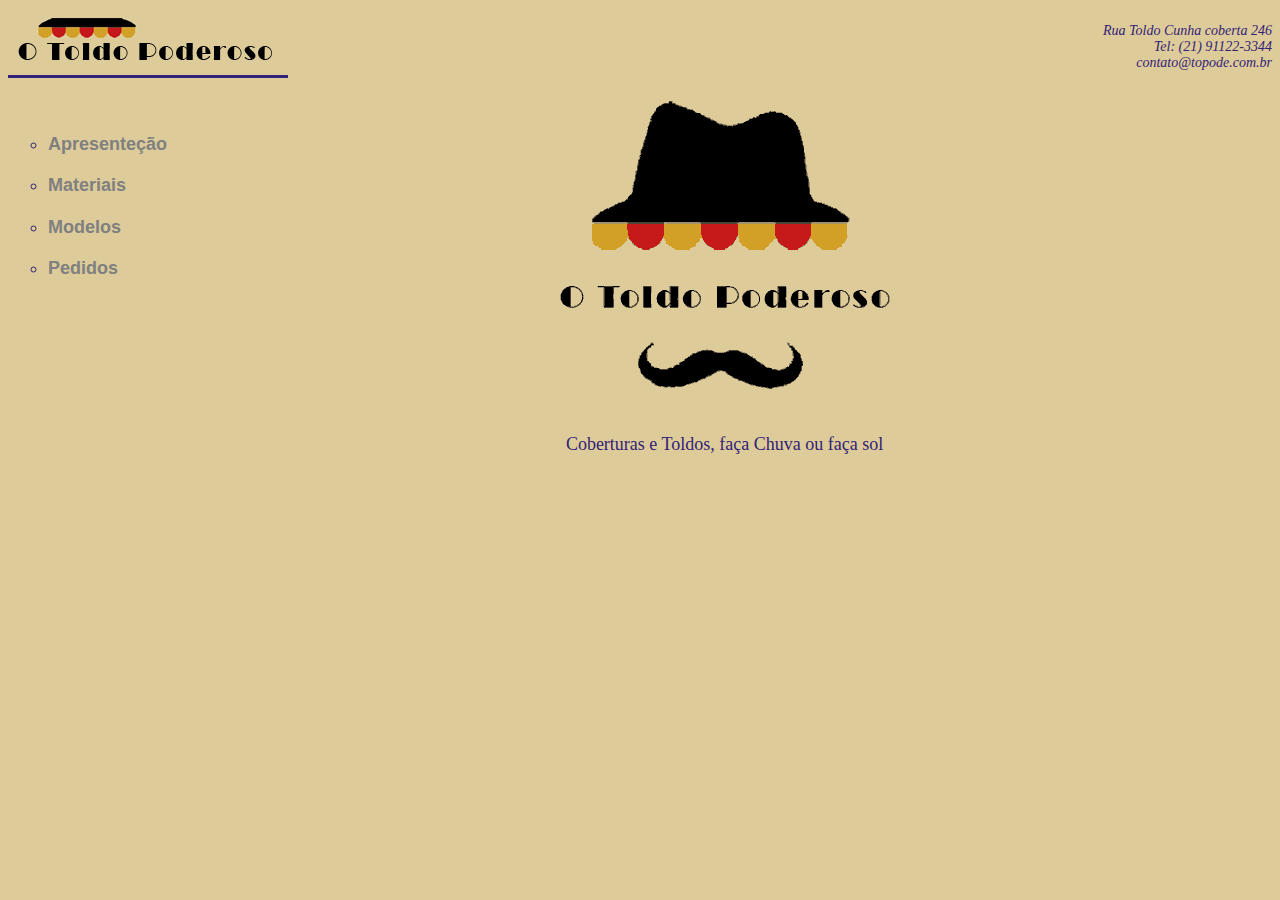
<file: Paginas web/index.html>
<!DOCTYPE html>
<html lang="pt-br">
<head>
	<meta charset="utf-8"/> 
    <title>Toldo Poderoso</title>
    <link rel="stylesheet" href="assets/css/style.css">
</head>
<body> 
	<header id="cabecalho">
        <div class="logo">
            <img src="assets/Imagens/OToldoDeitado.png">
        </div>
        <div class="endereço">
            <address>Rua Toldo Cunha coberta 246 <br/> 
            Tel: (21) 91122-3344<br/>
            contato@topode.com.br</address>
        </div>
    
    </header>
    <section class="links">
        <nav class="navegation">
            <ul>
                <li><a href="#">Apresenteção</a></li>
                <li><a href="Materiais.html">Materiais</a></li>
                <li><a href="Modelos.html">Modelos</a></li>
                <li><a href="#">Pedidos</a></li>
            </ul>
        </nav>
        <div class="toldoPoderoso">
            <img src="assets/Imagens/OToldoPoderoso.png" alt="Imagem Apresentação">
            <span>Coberturas e Toldos, faça Chuva ou faça sol</span>
        </div>
    </section>

	
	

</body>
</html>
</file>
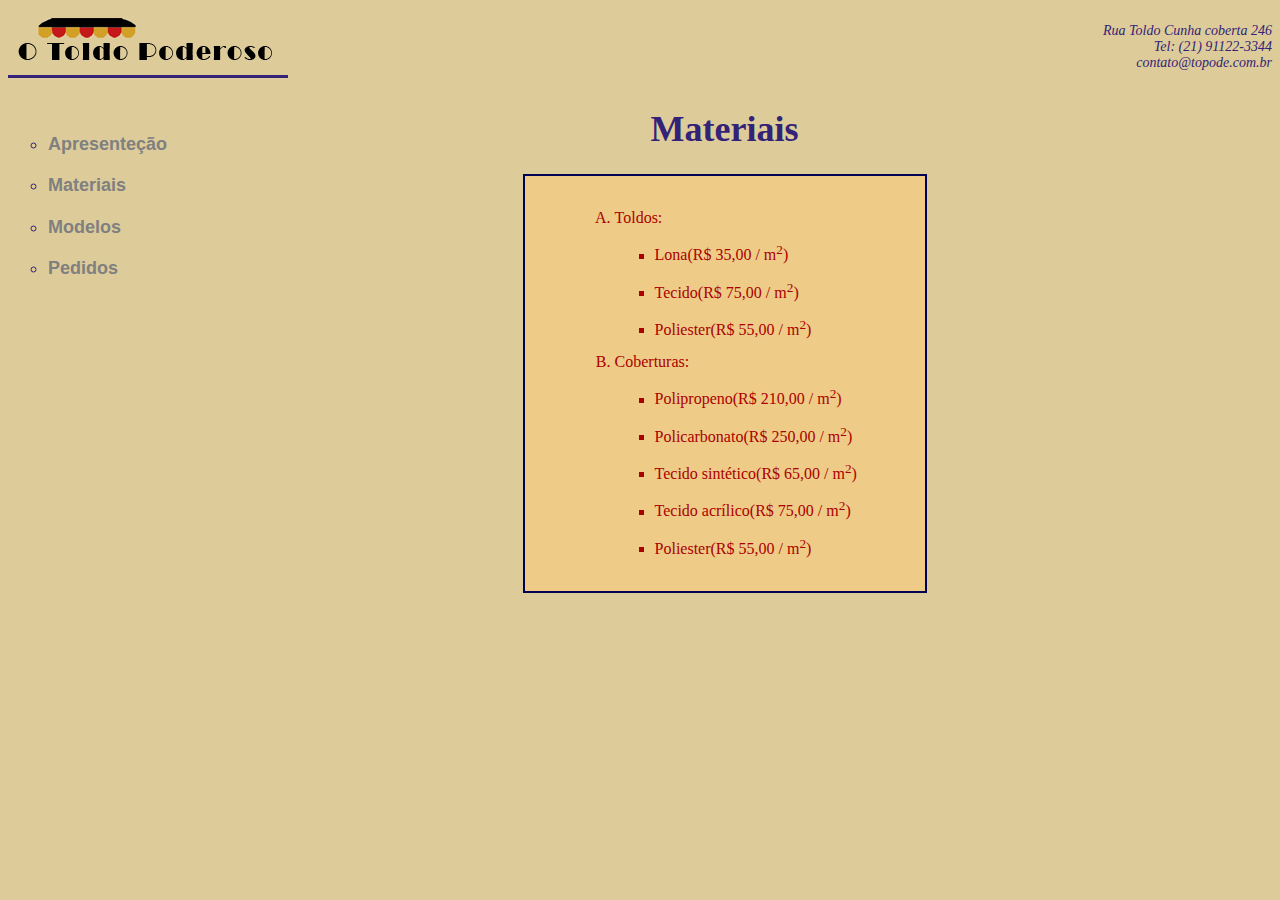
<file: Paginas web/Materiais.html>
<!DOCTYPE html>
<html lang="pt-br">
<head>
	<meta charset="utf-8"/> 
    <title>Toldo Poderoso</title>
    <link rel="stylesheet" href="assets/css/style.css">
</head>
<body> 
	<header id="cabecalho">
        <div class="logo">
            <img src="assets/Imagens/OToldoDeitado.png">
        </div>
        <div class="endereço">
            <address>Rua Toldo Cunha coberta 246 <br/> 
            Tel: (21) 91122-3344<br/>
            contato@topode.com.br</address>
        </div>
    
    </header>
    <section class="links">
        <nav class="navegation">
            <ul>
                <li><a href="index.html">Apresenteção</a></li>
                <li><a href="Materiais.html">Materiais</a></li>
                <li><a href="Modelos.html">Modelos</a></li>
                <li><a href="#">Pedidos</a></li>
            </ul>
        </nav>
        <div class="materiais_block">
            <h1>Materiais</h1>
            <div class="bloco">
                <ol>
                    <li>
                        <span>Toldos:</span>
                        <ul>
                            <li>Lona(R$ 35,00 / m<sup>2</sup>)</li>
                            <li>Tecido(R$ 75,00 / m<sup>2</sup>)</li>
                            <li>Poliester(R$ 55,00 / m<sup>2</sup>)</li>
                        </ul>
                    </li>
                    <li>
                        <span>Coberturas: </span>
                        <ul>
                            <li>Polipropeno(R$ 210,00 / m<sup>2</sup>)</li>
                            <li>Policarbonato(R$ 250,00 / m<sup>2</sup>)</li>
                            <li>Tecido sintético(R$ 65,00 / m<sup>2</sup>)</li>
                            <li>Tecido acrílico(R$ 75,00 / m<sup>2</sup>)</li>
                            <li>Poliester(R$ 55,00 / m<sup>2</sup>)</li>
                        </ul>
                    </li>
                </ol>
            </div>
        </div>
    </section>

	
	

</body>
</html>
</file>
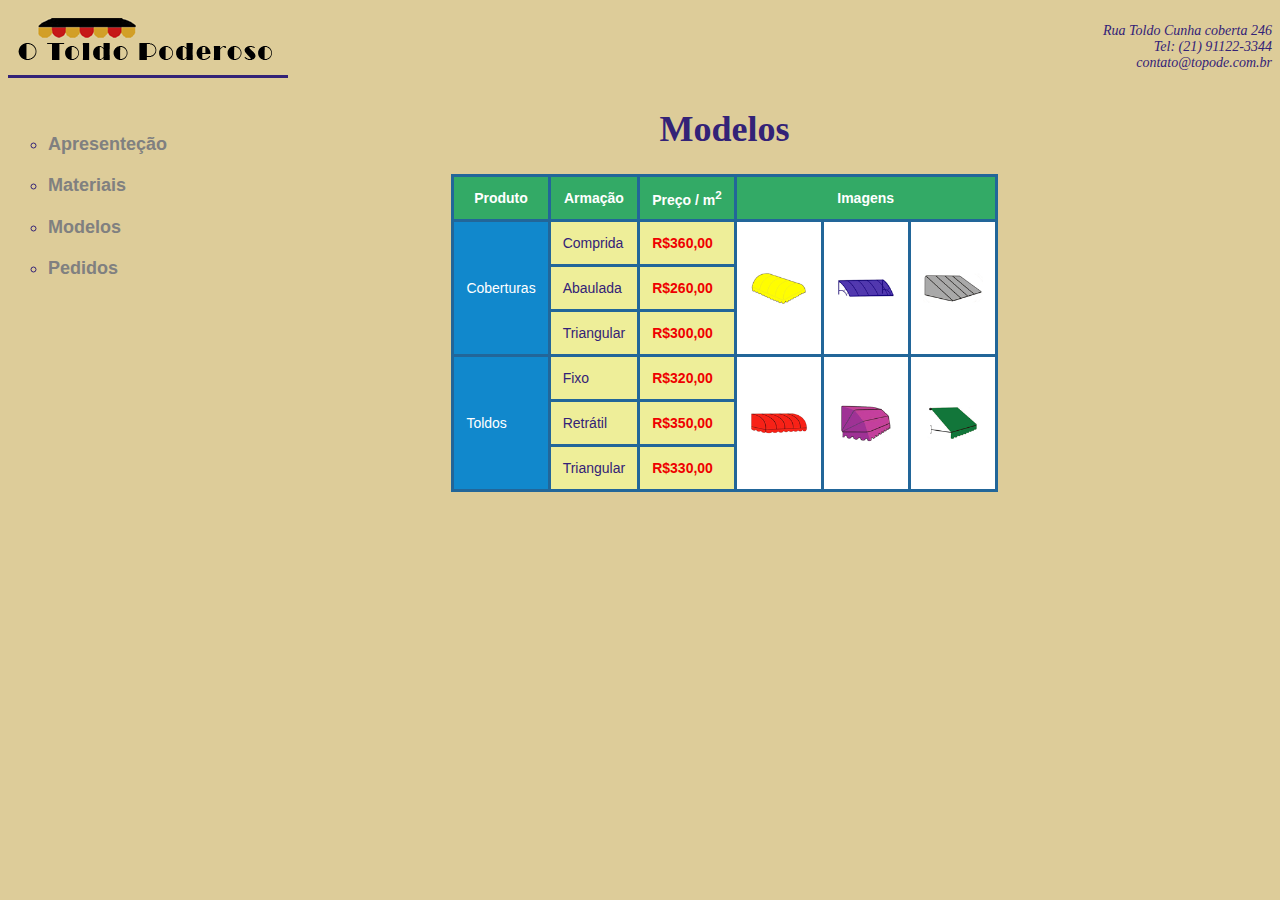
<file: Paginas web/Modelos.html>
<!DOCTYPE html>
<html lang="pt-br">
<head>
	<meta charset="utf-8"/> 
    <title>Toldo Poderoso</title>
    <link rel="stylesheet" href="assets/css/style.css">
</head>
<body> 
	<header id="cabecalho">
        <div class="logo">
            <img src="assets/Imagens/OToldoDeitado.png">
        </div>
        <div class="endereço">
            <address>Rua Toldo Cunha coberta 246 <br/> 
            Tel: (21) 91122-3344<br/>
            contato@topode.com.br</address>
        </div>
    
    </header>
    <section class="links">
        <nav class="navegation">
            <ul>
                <li><a href="index.html">Apresenteção</a></li>
                <li><a href="Materiais.html">Materiais</a></li>
                <li><a href="#">Modelos</a></li>
                <li><a href="#">Pedidos</a></li>
            </ul>
        </nav>
        <div class="modelos">
            <h1>Modelos</h1>
            <table class="tabMod">
                <thead>
                    <tr>
                        <th>Produto</th>
                        <th>Armação</th>
                        <th>Preço / m<sup>2</sup></th>
                        <th colspan="3">Imagens</th>
                    </tr>
                </thead>
                <tbody>
                    <tr>
                        <td class="colTH" rowspan="4">Coberturas</td>
                    </tr>
                    <tr>    
                        <td class="linTH">Comprida</td>
                        <td class="preço">R$360,00</td>
                        <td class="imgCel" rowspan="4">
                            <img src="assets/Imagens/CoberturaComprida100.png" alt="">
                        </td>
                        <td class="imgCel" rowspan="4">
                            <img src="assets/Imagens/CoberturaPoliprop100.png" alt="">
                        </td>
                        <td class="imgCel" rowspan="4">
                            <img src="assets/Imagens/CoberturaTriangular100.png" alt="">
                        </td>
                    </tr>
                    <tr>
                        <td class="linTH">Abaulada</td>
                        <td class="preço">R$260,00</td>
                    </tr>
                    <tr>
                        <td class="linTH">Triangular</td>
                        <td class="preço">R$300,00</td>
                    </tr>
                    <tr>
                        <td class="colTH" rowspan="4">Toldos</td>
                    </tr>
                    <tr>
                        <td class="linTH">Fixo</td>
                        <td class="preço">R$320,00</td>
                        <td class="imgCel" rowspan="4">
                            <img src="assets/Imagens/ToldoFixo100.png" alt="">
                        </td>
                        <td class="imgCel" rowspan="4">
                            <img src="assets/Imagens/ToldoRetratil100.png" alt="">
                        </td>
                        <td class="imgCel" rowspan="4">
                            <img src="assets/Imagens/ToldoRetratilTriangular100.png" alt="">
                        </td>
                    </tr>
                    <tr>
                        <td class="linTH">Retrátil</td>
                        <td class="preço">R$350,00</td>
                    </tr>
                    <tr>
                        <td class="linTH">Triangular</td>
                        <td class="preço">R$330,00</td>
                    </tr>
                  
                </tbody>
            </table>
        </div>
    </section>

	
	

</body>
</html>
</file>
<file: Paginas web/assets/css/style.css>
body{
    background-color: #DDCC99;
    font-family: Verdana, liberation;
    color: #332277;
    font-size: 18px;

}

img {
    display: block;
    max-width: 100%;
    
}

a {
    color: #332277;
}



nav {
    margin-right: 10px;
    font-weight: bold;
    font-family: 'Opens Sans', sans-serif;
}

ol, ul {
    line-height: 200%;
}

#cabecalho{
    display: flex;
    justify-content: space-between;
    align-items: center;
    margin-top: 10px;
}
hr:hover{
    background-color: rgb(51, 34, 119);
}
.endereço address{
    color: rgb(51, 34, 119);
    text-align: right;
    font-size: 14px;
}
.navegation ul li a, .navegation ul li a:visited {
    text-decoration: none;
    color: #808080;
    
  
}

.navegation ul li a:hover {
    text-decoration: underline;
}
.navegation ul {
    list-style-type:circle;
    line-height: 230%;
    margin-top: 40px;

}

.navegation ul li {
    cursor: pointer;
}



.toldoPoderoso {
    display: flex;
    align-items: center;
    flex-direction: column;
    flex: 1;
    text-align: center;
    font-size: 18px;
    

}

.logo {
    border-bottom: 3px solid #332277;
    margin-bottom: 6px;
    padding-bottom: 5px;
}

.links {
  display: flex;
}

/* Materiais */


.materiais_block {
    display: block;
    font-size: 18px;
    margin: 0 auto;
}

.materiais_block h1 {
    text-align: center;
}

.bloco {
    background-color: #eecb87;
    width: 340px;
    border: 2px solid #000055;
    margin-top: 0;
    margin-bottom: 10px;
    padding: 10px 10px 10px 50px;
    font-size: 16px;
    
    

}

.bloco ol {
    list-style-type: upper-alpha;
    color: #AA0000;
}

.bloco ol li ul li {
    list-style-type: square;
}

/************ Modelos ***********/

.modelos {
    margin: 0 auto;
}

.modelos h1 {
    text-align: center;
}

.tabMod ul li  {
    list-style: none;

}

.tabMod ul {
    padding: 0 10px;
}

.tabMod {
    border-collapse: collapse;
    margin-top: 6px;
    margin-bottom: 10px;
    font-size: 14px;
    background-color: #EEEE99;
    font-family: 'Muli', sans-serif;
    border: 2px solid ;
    
}

.tabMod th {
    background-color: #33aa66;
}


.tabMod ul li {
    border-bottom: 2px solid #269;
    width: 100%;
}

td, th {
    padding: 6px 12px 6px 12px;
    height: 30px;
    border: 3px solid #226699;
    
}
thead {
    color: #FFF;
}

.colTH{
    text-align: left;
    color: #FFF;
    background-color: #1188cc;

}

.imgCel img {
    height: 60px;
    width: 60px;
}

.imgCel {
    background-color: #FFF;
}

.preço {
    font-weight: bold;
    color: #EE0000;
    vertical-align: middle;
}
</file>
